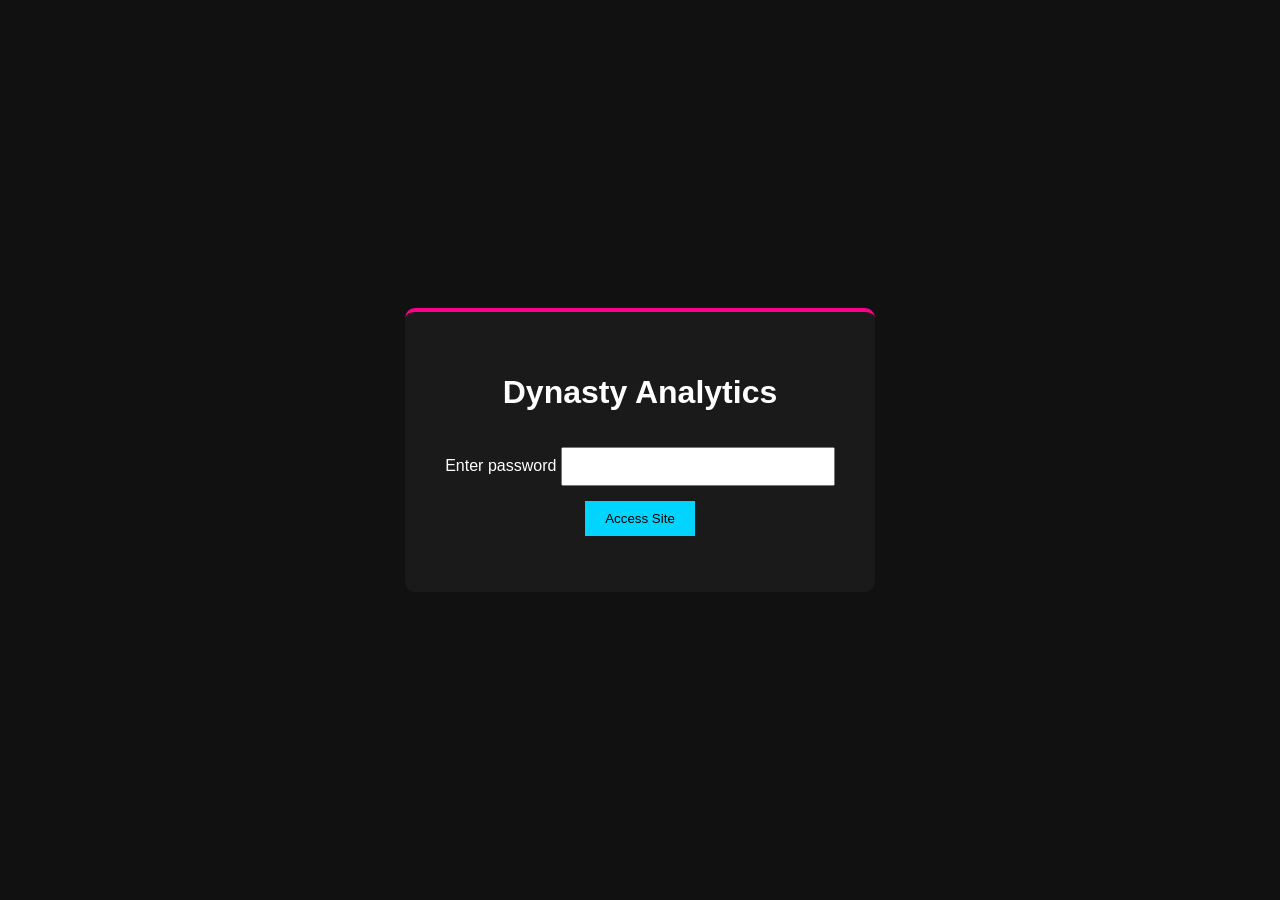
<file: index.html>
<!DOCTYPE html>
<html lang="en">

<head>
    <title>Dynasty Analytics</title>

    <style>

        body {
            background: #111;
            color: white;
            font-family: Arial, sans-serif;

            display: flex;
            justify-content: center;
            align-items: center;

            height: 100vh;
            margin: 0;
        }

        .login-box {
            text-align: center;
            background: #1a1a1a;
            padding: 40px;
            border-radius: 10px;
            border-top: 4px solid #ff008c;
        }

        input {
            padding: 10px;
            margin-top: 15px;
            width: 250px;
        }

        button {
            margin-top: 15px;
            padding: 10px 20px;
            background: #00d4ff;
            border: none;
            cursor: pointer;
        }

    </style>

</head>

<body>

    <div class="login-box">

        <h1>Dynasty Analytics</h1>

        <label for=""password">
            Enter password
        </label>

        <input
            type="password"
            id="password">

        <br>

        <button onclick="checkPassword()">
            Access Site
        </button>

        <p id="error"></p>

    </div>

<script>
if (
    sessionStorage.getItem(
        "authenticated"
    ) === "true"
) {
    window.location.href =
        "portal.html";
}

function checkPassword() {

    const password =
        document.getElementById(
            "password"
        ).value;

    if (password === "Dynasty2026") {
        sessionStorage.setItem(
                "authenticated",
                "true"
        );

        window.location.href =
            "portal.html";

    } else {

        document.getElementById(
            "error"
        ).textContent =
            "Incorrect password";

    }

}

</script>

</body>
</html>
</file>
